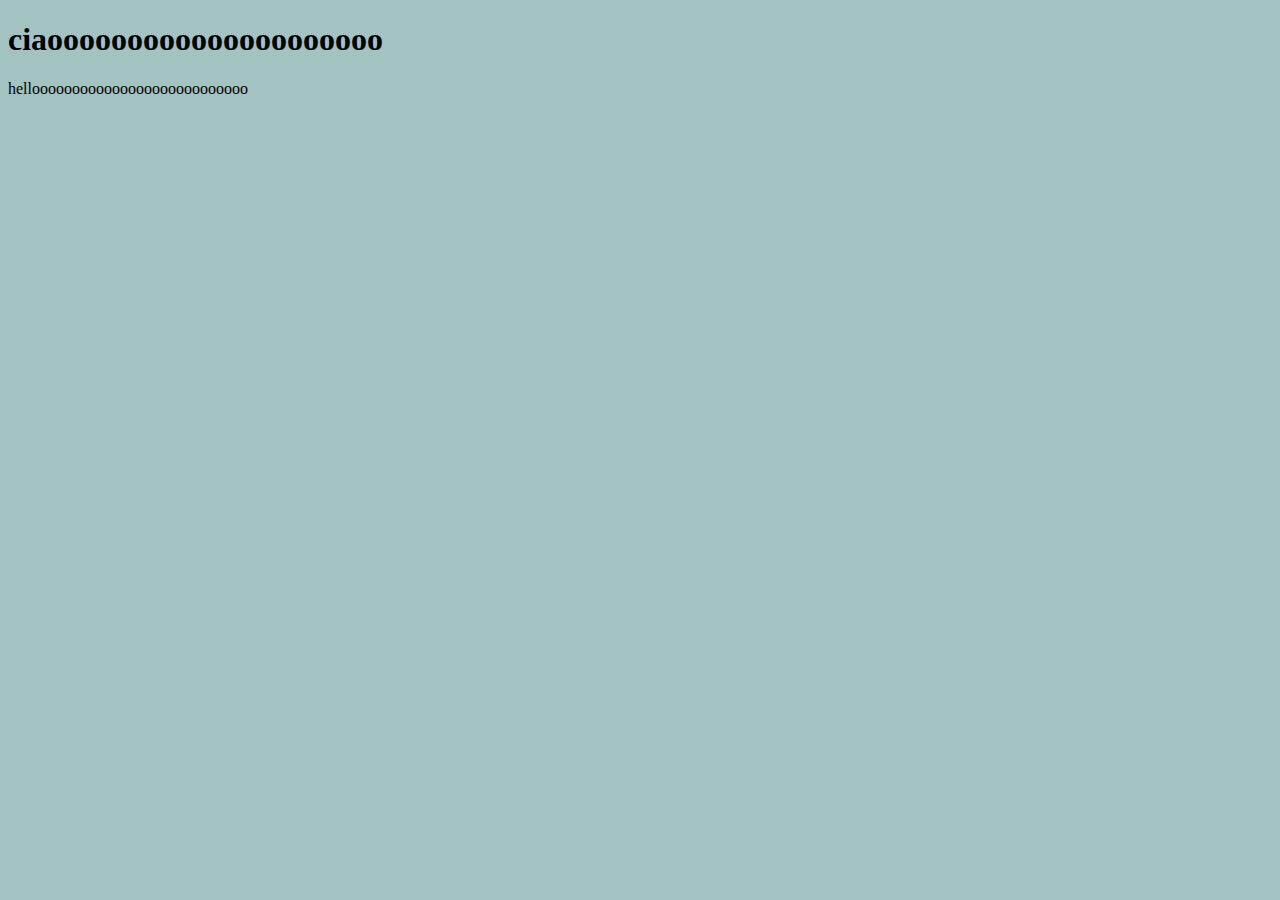
<file: docs/index.html>
<!DOCTYPE html>
<html lang="en">
<head>
    <meta charset="UTF-8">
    <meta http-equiv="X-UA-Compatible" content="IE=edge">
    <meta name="viewport" content="width=device-width, initial-scale=1.0">
    <title>Document</title>
    <link rel="stylesheet" href="css/style.css">
</head>
<body>
    <h1>ciaooooooooooooooooooooo</h1>
    <p> hellooooooooooooooooooooooooooo</p>
</body>
</html>
</file>
<file: docs/css/style.css>
*{
  background-color: #a3c2c2;
}
</file>
